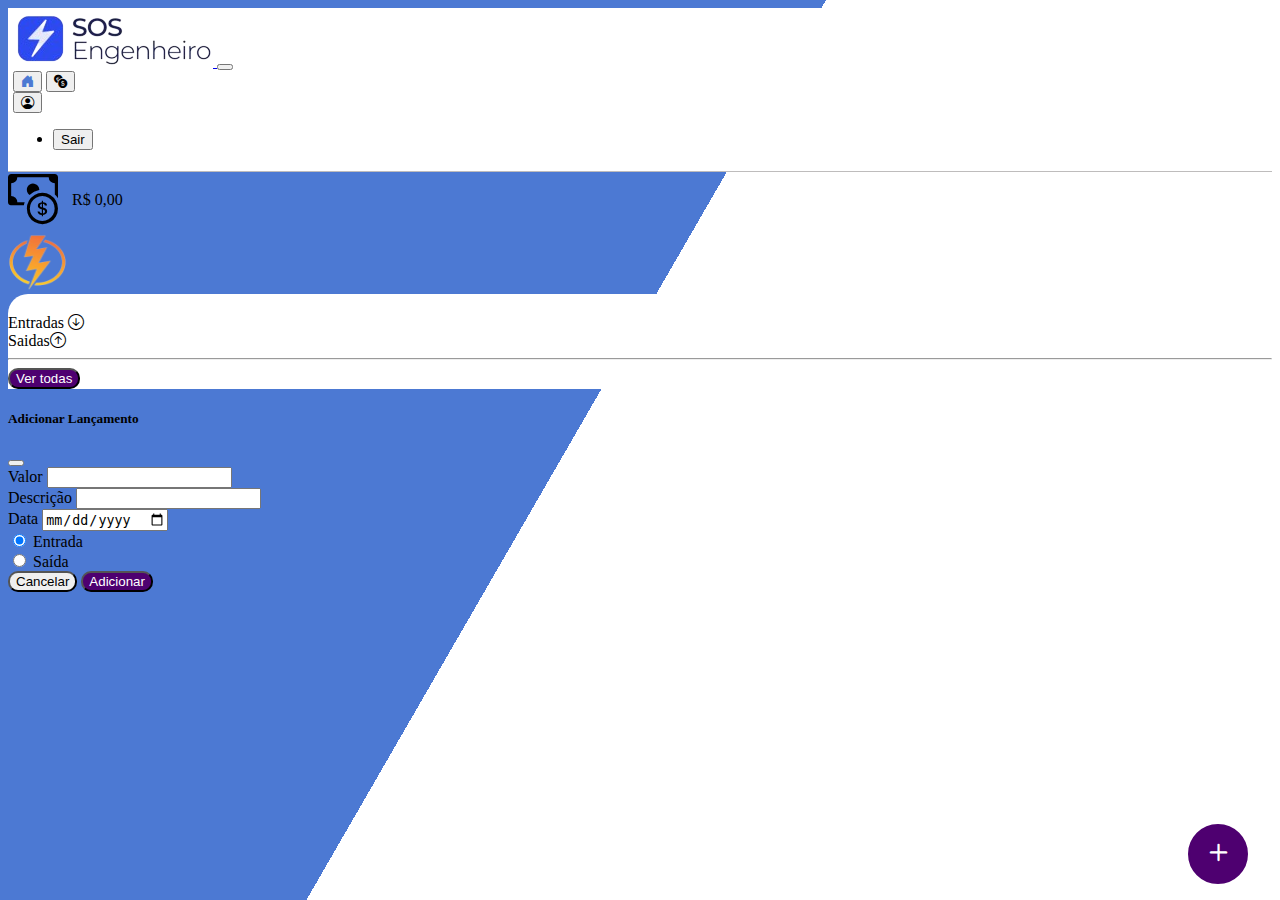
<file: public/home.html>
<!DOCTYPE html>
<html lang="pt">
  <head>
    <meta charset="UTF-8" />
    <meta http-equiv="X-UA-Compatible" content="IE=edge" />
    <meta name="viewport" content="width=device-width, initial-scale=1.0" />
    <title>Nikel | Home</title>
    <link
      href="https://cdn.jsdelivr.net/npm/bootstrap@5.1.3/dist/css/bootstrap.min.css"
      rel="stylesheet"
      integrity="sha384-1BmE4kWBq78iYhFldvKuhfTAU6auU8tT94WrHftjDbrCEXSU1oBoqyl2QvZ6jIW3"
      crossorigin="anonymous"
    />
    <link
      rel="stylesheet"
      href="https://cdn.jsdelivr.net/npm/bootstrap-icons@1.10.3/font/bootstrap-icons.css"
    />
    <link rel="stylesheet" href="./css/styles.css" />
  </head>
  <body id="app">
    <header>
      <nav class="navbar navbar-expand navbar-light bg-white">
        <div class="container-fluid">
          <a class="navbar-brand" href="#">
            <img
              src="./assets/images/sos_engenheiro.png"
              alt="logo SOS Engenheiro"
              class="img-fluid"
            />
          </a>
          <button
            class="navbar-toggler"
            type="button"
            data-bs-toggle="collapse"
            data-bs-target="#navbarSupportedContent"
            aria-controls="navbarSupportedContent"
            aria-expanded="false"
            aria-label="Toggle navigation"
          >
            <span class="navbar-toggler-icon"></span>
          </button>
          <div
            class="collapse navbar-collapse justify-content-end"
            id="navbarSupportedContent"
          >
            <div class="d-flex menu">
              <a href="home.html"
                ><button class="btn">
                  <i
                    class="bi bi-house-door-fill fs-4 color-secondary"
                  ></i></button
              ></a>
              <a href="transactions.html"
                ><button class="btn">
                  <i class="bi bi-currency-exchange fs-4"></i></button
              ></a>
              <div class="dropdown">
                <button
                  class="btn"
                  type="button"
                  id="dropdownMenuButton1"
                  data-bs-toggle="dropdown"
                  aria-expanded="false"
                >
                  <i class="bi bi-person-circle fs-4"></i>
                </button>

                <ul
                  class="dropdown-menu logout"
                  aria-labelledby="dropdownMenuButton1"
                >
                  <li>
                    <button class="dropdown-item" id="button-logout">
                      Sair
                    </button>
                  </li>
                </ul>
              </div>
            </div>
          </div>
        </div>
      </nav>
    </header>
    <main>
      <div class="container-lg">
        <div class="row">
          <div class="col d-flex mt-4 justify-content-start align-items-center">
            <i class="bi bi-cash-coin color-primay fs-4 icons-detail"></i>
            <span class="fs-2" id="total">R$ 0,00</span>
          </div>
          <div class="col d-flex mt-4 justify-content-end">
            <div>
              <img
                src="./assets/images/raio_redim.png"
                alt="image ray"
                style="width: 60px; height: 60px"
              />
            </div>
          </div>
        </div>
        <div class="row">
          <div class="col-12 info shadow-lg">
            <div class="container">
              <div class="row">
                <div class="col-6">
                  <span class="fs-4"
                    >Entradas
                    <i class="bi bi-arrow-down-circle fs-2 align-middle"></i
                  ></span>
                </div>
                <div class="col-6">
                  <span class="fs-4"
                    >Saidas<i
                      class="bi bi-arrow-up-circle fs-2 align-middle"
                    ></i
                  ></span>
                </div>
                <div class="col-12 my-2">
                  <hr />
                </div>

                <div class="row">
                  <div class="col-6">
                    <div class="container p-0" id="cash-in-list"></div>
                  </div>
                  <div class="col-6">
                    <div class="container p-0" id="cash-out-list"></div>
                  </div>
                  <div class="col-12 mb-4">
                    <button class="btn button-default" id="transactions-button">
                      Ver todas
                    </button>
                  </div>
                </div>
              </div>
            </div>
          </div>
        </div>
        <button
          class="btn button-float"
          data-bs-toggle="modal"
          data-bs-target="#transaction-modal"
        >
          <i class="bi bi-plus"></i>
        </button>
      </div>
      <!-- Modal -->
      <div
        class="modal fade"
        id="transaction-modal"
        tabindex="-1"
        aria-labelledby="transaction-modalLabel"
        aria-hidden="true"
      >
        <div class="modal-dialog">
          <div class="modal-content">
            <div class="modal-header">
              <h5 class="modal-title" id="transaction-modalLabel">
                Adicionar Lançamento
              </h5>
              <button
                type="button"
                class="btn-close"
                data-bs-dismiss="modal"
                aria-label="Fechar"
              ></button>
            </div>
            <form id="transaction-form">
              <div class="modal-body">
                <div class="mb-3">
                  <label for="value-input" class="form-label">Valor</label>
                  <input
                    type="number"
                    step="any"
                    class="form-control"
                    id="value-input"
                    aria-describedby="valor"
                    required
                  />
                </div>
                <div class="mb-3">
                  <label for="description-input" class="form-label"
                    >Descrição</label
                  >
                  <input
                    type="text"
                    class="form-control"
                    id="description-input"
                    required
                  />
                </div>
                <div class="mb-3">
                  <label for="date-input" class="form-label">Data</label>
                  <input
                    type="date"
                    class="form-control"
                    id="date-input"
                    required
                  />
                </div>
                <div class="mb-3">
                  <div class="form-check form-check-inline">
                    <input
                      class="form-check-input"
                      type="radio"
                      name="type-input"
                      id="inlineRadio1"
                      value="1"
                      checked
                    />
                    <label class="form-check-label" for="inlineRadio1"
                      >Entrada</label
                    >
                  </div>
                  <div class="form-check form-check-inline">
                    <input
                      class="form-check-input"
                      type="radio"
                      name="type-input"
                      id="inlineRadio2"
                      value="2"
                    />
                    <label class="form-check-label" for="inlineRadio2"
                      >Saída</label
                    >
                  </div>
                </div>
              </div>
              <div class="modal-footer">
                <button
                  type="button"
                  class="btn btn-secondary button-cancel"
                  data-bs-dismiss="modal"
                >
                  Cancelar
                </button>
                <button type="submit" class="btn button-default">
                  Adicionar
                </button>
              </div>
            </form>
          </div>
        </div>
      </div>
    </main>
    <script
      src="https://cdn.jsdelivr.net/npm/bootstrap@5.1.3/dist/js/bootstrap.bundle.min.js"
      integrity="sha384-ka7Sk0Gln4gmtz2MlQnikT1wXgYsOg+OMhuP+IlRH9sENBO0LRn5q+8nbTov4+1p"
      crossorigin="anonymous"
    ></script>
    <script src="./js/home.js"></script>
  </body>
</html>
</file>
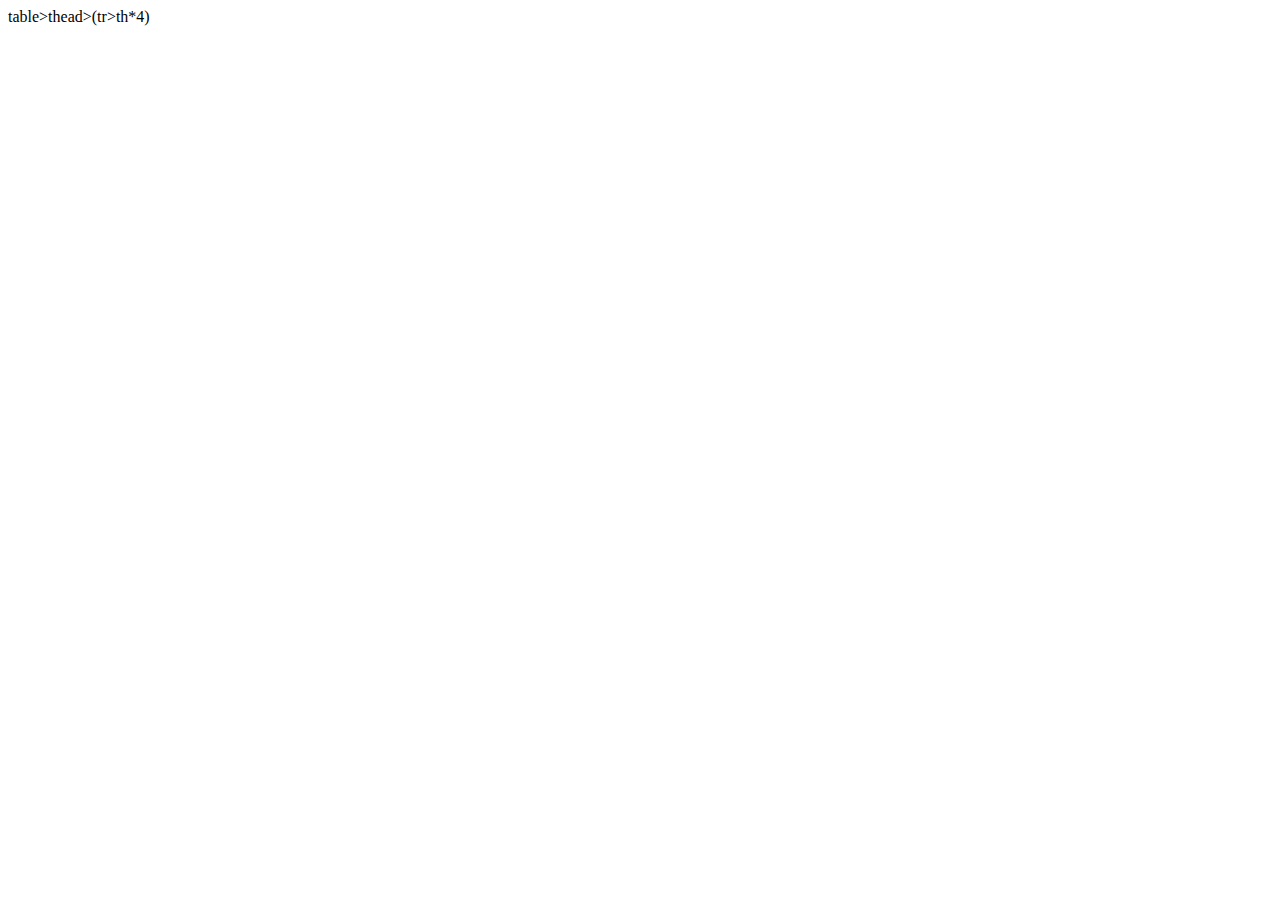
<file: public/teste.html>
<!DOCTYPE html>
<html lang="en">
<head>
    <meta charset="UTF-8">
    <meta http-equiv="X-UA-Compatible" content="IE=edge">
    <meta name="viewport" content="width=device-width, initial-scale=1.0">
    <title>Document</title>
</head>
<body>
    table>thead>(tr>th*4)
</body>
</html>
</file>
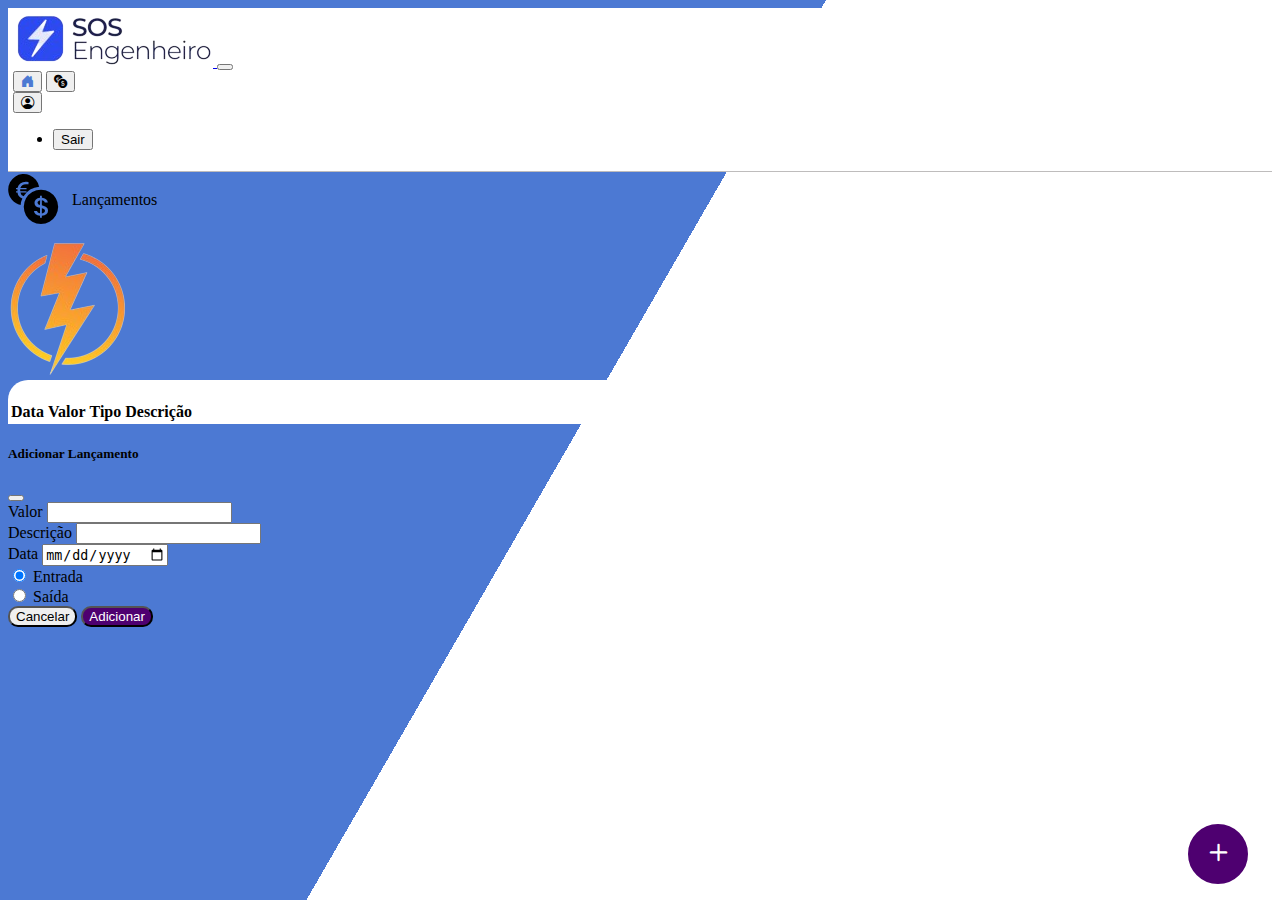
<file: public/transactions.html>
<!DOCTYPE html>
<html lang="pt">
<head>
    <meta charset="UTF-8">
    <meta http-equiv="X-UA-Compatible" content="IE=edge">
    <meta name="viewport" content="width=device-width, initial-scale=1.0">
    <title>Nikel | Lançamentos </title>
    <link href="https://cdn.jsdelivr.net/npm/bootstrap@5.1.3/dist/css/bootstrap.min.css" rel="stylesheet" integrity="sha384-1BmE4kWBq78iYhFldvKuhfTAU6auU8tT94WrHftjDbrCEXSU1oBoqyl2QvZ6jIW3" crossorigin="anonymous">
    <link rel="stylesheet" href="https://cdn.jsdelivr.net/npm/bootstrap-icons@1.10.3/font/bootstrap-icons.css"> 
    <link rel="stylesheet" href="./css/styles.css">
</head>
<body id="app">
    <header>
        <nav class="navbar navbar-expand navbar-light bg-white">
            <div class="container-fluid">
              <a class="navbar-brand" href="#">
                <img src="./assets/images/sos_engenheiro.png" alt="logo nikel" class="img-fluid">
              </a>
              <button class="navbar-toggler" type="button" data-bs-toggle="collapse" data-bs-target="#navbarSupportedContent" aria-controls="navbarSupportedContent" aria-expanded="false" aria-label="Toggle navigation">
                <span class="navbar-toggler-icon"></span>
              </button>
              <div class="collapse navbar-collapse justify-content-end" id="navbarSupportedContent">
                <div class="d-flex menu">
                    <a href="home.html"><button class="btn"><i class="bi bi-house-door-fill fs-4 color-secondary"></i></button></a>
                    <a href="transactions.html"><button class="btn"><i class="bi bi-currency-exchange fs-4"></i></button></a>
                    <div class="dropdown">
                    <button class="btn" type="button" id="dropdownMenuButton1" data-bs-toggle="dropdown" aria-expanded="false">
                    <i class="bi bi-person-circle fs-4"></i>
                    </button>

                        <ul class="dropdown-menu logout" aria-labelledby="dropdownMenuButton1">
                          <li><button class="dropdown-item" id="button-logout">Sair</button></li>
                        </ul>
                      </div>
                </div>
                
              </div>
            </div>
          </nav>  
    </header>
  <main>
    <div class="container-lg">
        <div class="row">
            <div class="col d-flex mt-4 justify-content-start align-items-center">
                <i class="bi bi-currency-exchange fs-4 icons-detail"></i>
                <span class="fs-2">Lançamentos</span>
            </div>
            <div class="col d-flex mt-4 justify-content-end">
                <div>
                    <img src="./assets/images/raio_redim.png" alt="image coins" >
                </div>
            </div>
        </div>
        <div class="row">
          <div class="col-12 info shadow-lg">
            <div class="container">
             <div class="row">
                <div class="col">
                  <table class="table">
                    <thead>
                      <tr>
                        <th scope="col">Data</th>
                        <th scope="col">Valor</th>
                        <th scope="col">Tipo</th>
                        <th scope="col">Descrição</th>
                      </tr>
                    </thead>
                    <tbody id="transactions-list">
                
                    </tbody>
                  </table>
                </div>
              </div>
            </div>
          </div>
        </div>
        </div>
        <button class="btn button-float" data-bs-toggle="modal" data-bs-target="#transaction-modal"><i class="bi bi-plus"></i></button>
    </div>
      <!-- Modal -->
      <div class="modal fade" id="transaction-modal" tabindex="-1" aria-labelledby="transaction-modalLabel" aria-hidden="true">
        <div class="modal-dialog">
          <div class="modal-content">
            <div class="modal-header">
              <h5 class="modal-title" id="transaction-modalLabel">Adicionar Lançamento</h5>
              <button type="button" class="btn-close" data-bs-dismiss="modal" aria-label="Fechar"></button>
            </div>
            <form id="transaction-form">
            <div class="modal-body">
                    <div class="mb-3">
                      <label for="value-input" class="form-label">Valor</label>
                      <input type="number" step="any" class="form-control" id="value-input" aria-describedby="valor" required>
                    </div>
                    <div class="mb-3">
                      <label for="description-input" class="form-label">Descrição</label>
                      <input type="text" class="form-control" id="description-input" required>
                    </div>
                    <div class="mb-3">
                      <label for="date-input" class="form-label">Data</label>
                      <input type="date" class="form-control" id="date-input" required>
                    </div>
                    <div class="mb-3">
                      <div class="form-check form-check-inline">
                        <input class="form-check-input" type="radio" name="type-input" id="inlineRadio1" value="1" checked>
                        <label class="form-check-label" for="inlineRadio1">Entrada</label>
                      </div>
                      <div class="form-check form-check-inline">
                        <input class="form-check-input" type="radio" name="type-input" id="inlineRadio2" value="2">
                        <label class="form-check-label" for="inlineRadio2">Saída</label>
                      </div>
                    </div>
             
                </div>
                <div class="modal-footer">
                    <button type="button" class="btn btn-secondary button-cancel" data-bs-dismiss="modal">Cancelar</button>
                    <button type="submit" class="btn button-default">Adicionar</button>
                </div>
            </form> 
          </div>
        </div>
      </div>
  </main>
<script src="https://cdn.jsdelivr.net/npm/bootstrap@5.1.3/dist/js/bootstrap.bundle.min.js" integrity="sha384-ka7Sk0Gln4gmtz2MlQnikT1wXgYsOg+OMhuP+IlRH9sENBO0LRn5q+8nbTov4+1p" crossorigin="anonymous"></script>   
<script src="./js/transactions.js"></script>    
</body>
</html>
</file>
<file: public/css/styles.css>
body {
  background: linear-gradient(120deg, #4c79d3 45.9%, #ffffff 45%) no-repeat
    fixed;
}

/* body {
  flex: 1;
  background-image: url("../assets/images/background_sos.png");
  background-position: 50% 50%;
  background-repeat: no-repeat;
  background-size: cover;
  weight: 100vh;
} */

header {
  border-bottom: 1px solid #bebcbc;
  padding: 5px;
  background-color: #ffffff;
}

.color-primary {
  color: #4e0070;
}

.color-secondary {
  color: #4c79d3;
}

.icons-detail {
  font-size: 50px;
  margin-right: 10px;
  vertical-align: middle;
}
.text-login {
  color: #ffffff;
  font-size: 18px;
  font-weight: 500;
}

.coins {
  position: absolute;
  bottom: 100px;
}

.button-default {
  border-radius: 10px;
  background-color: #4e0070;
  color: #ffffff;
}

.button-cancel {
  border-radius: 10px;
}

.button-float {
  border-radius: 100%;
  height: 60px;
  width: 60px;
  position: fixed;
  padding: 0 !important;
  bottom: 1rem;
  right: 2rem;
  font-size: 35px;
  border: 2px solid #4e0070;
  background-color: #4e0070;
  color: white;
}

.button-login {
  border-radius: 10px;
  background-color: #4e0070;
  color: #ffffff;
  width: 50%;
  margin: 0 25%;
}

.button-float:hover {
  border: 2px solid #4e0070;
  background: #fff;
  color: #4c79d3;
}
.button-login:hover,
.button-default:hover {
  background: #4c79d3;
  color: #ffffff;
}

.link-default {
  color: #4e0070;
  cursor: pointer;
}

.link-default:hover {
  color: #4c79d3;
}

.info {
  background-color: #ffffff;
  border-radius: 20px 20px 0px 0px;
  padding: 20px 0px 0px;
}

.logout {
  min-width: 5rem !important;
}

.menu {
  margin-right: 20px;
}
</file>
